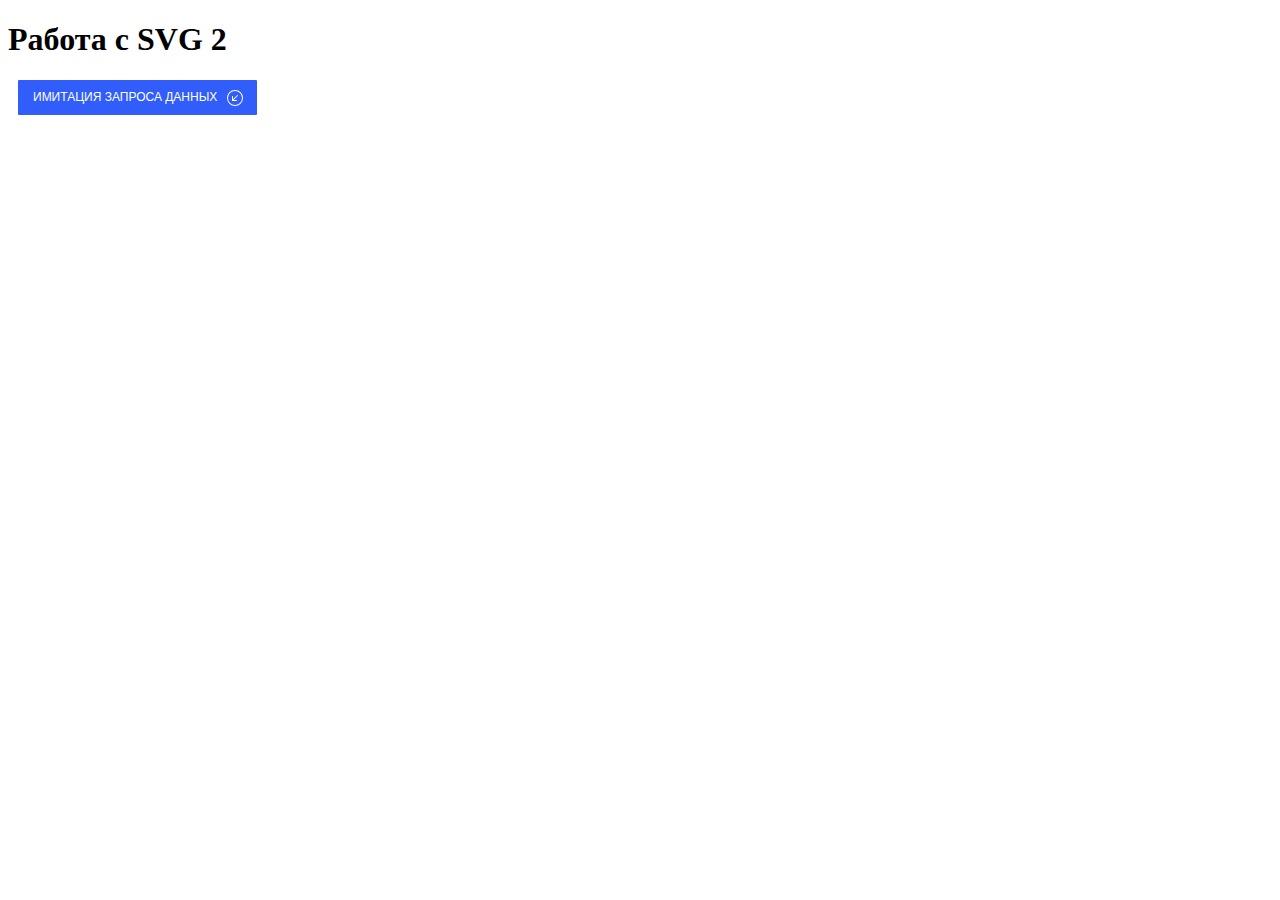
<file: exercise1/index.html>
<!DOCTYPE html>
<html lang="en">
<head>
    <meta charset="UTF-8">
    <meta http-equiv="X-UA-Compatible" content="IE=edge">
    <meta name="viewport" content="width=device-width, initial-scale=1.0">
    <link rel="stylesheet" href="style.css">
    <title>Document</title>
</head>
<body>
    <h1>Работа с SVG 2</h1>

<button class="btn j-btn-test">
  <div class="btn_text">Имитация запроса данных</div>
  
  <div class="btn_icon">
    <!--   начало вставки SVG иконки   -->
    <svg xmlns="http://www.w3.org/2000/svg" width="1em" height="1em" fill="currentColor" class="bi bi-arrow-down-left-circle" viewBox="0 0 16 16">
        <path fill-rule="evenodd" d="M1 8a7 7 0 1 0 14 0A7 7 0 0 0 1 8zm15 0A8 8 0 1 1 0 8a8 8 0 0 1 16 0zm-5.904-2.854a.5.5 0 1 1 .707.708L6.707 9.95h2.768a.5.5 0 1 1 0 1H5.5a.5.5 0 0 1-.5-.5V6.475a.5.5 0 1 1 1 0v2.768l4.096-4.097z"/>
    </svg>
    <!--   конец вставки SVG иконки   -->
  </div>
</button>
<script src="script.js"></script>
</body>
</html>
</file>
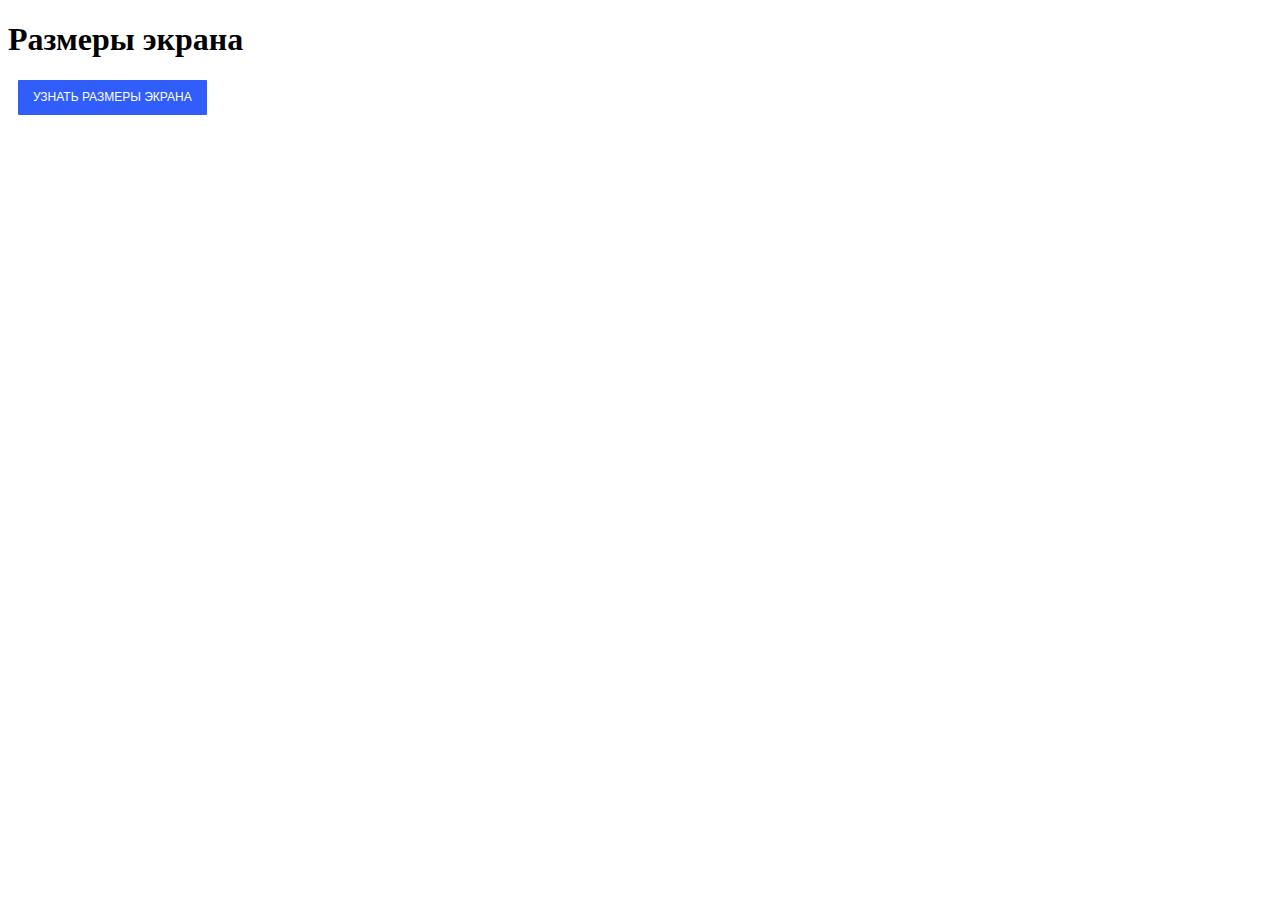
<file: exercise2/index.html>
<!DOCTYPE html>
<html lang="en">
<head>
    <meta charset="UTF-8">
    <meta http-equiv="X-UA-Compatible" content="IE=edge">
    <meta name="viewport" content="width=device-width, initial-scale=1.0">
    <link rel="stylesheet" href="style.css">
    <title>Document</title>
</head>
<body>
    <h1>Размеры экрана</h1>
    <button class="btn j-btn-test">Узнать размеры экрана</button>
    <p class="information"></p>
    <script src="script.js"></script>
</body>
</html>
</file>
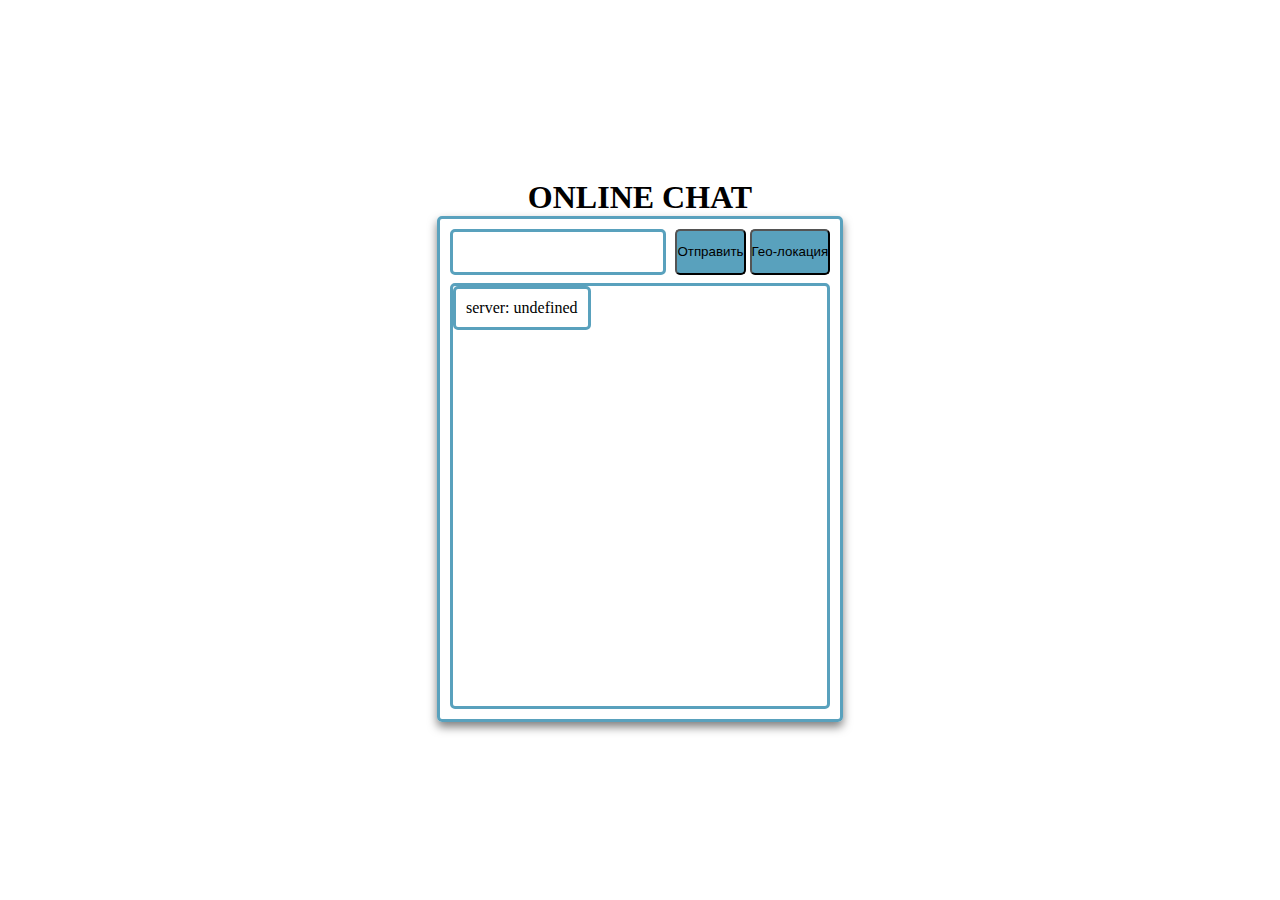
<file: exercise3/index.html>
<!DOCTYPE html>
<html lang="en">
<head>
    <meta charset="UTF-8">
    <meta http-equiv="X-UA-Compatible" content="IE=edge">
    <meta name="viewport" content="width=device-width, initial-scale=1.0">
    <link rel="stylesheet" href="style.css">
    <title>Online-chat</title>
</head>
<body>
    <section class="section-chat">
        <div class="text">
            <h1>ONLINE CHAT</h1>
            <p class="text-error"></p>
        </div>
        <div class="chat-inner border">
            <div class="inputs">
                <input type="text" class="input-text border js-input-text">
                <div class="buttons">
                    <button class="btn btn-js-send">Отправить</button>
                    <button class="btn btn-js-geo">Гео-локация</button>
                </div>
            </div>
            <div class="chat-masseges border js-chat-masseges">
                
            </div>
        </div>
    </section>
    <script src="script.js"></script>
</body>
</html>
</file>
<file: exercise1/style.css>
.btn {
    padding: 0;
    background-color: transparent;
    border: none;
    outline: none;
    -webkit-tap-highlight-color: transparent;
    box-shadow: none;
    cursor: pointer;
    
    display: flex;
    margin: 5px 10px;
    padding: 10px 15px;
    border-radius: 1px;
    font-size: 12px;
    line-height: 15px;
    text-transform: uppercase;
    color: white;
    background: #315efb;
    transition: 0.3s;
  }
  
  .btn:hover {
    box-shadow: 0px 2px 8px 2px rgba(141,150,178,.3);
    transform: scale(1.05);
  }
  
  .btn_text {
    margin-right: 10px;
  }
  
  .btn_icon {
    width: 15px;
    height: 15px;
    font-size: 15px;
  }
</file>
<file: exercise2/style.css>
.btn {
    padding: 0;
    background-color: transparent;
    border: none;
    outline: none;
    -webkit-tap-highlight-color: transparent;
    box-shadow: none;
    cursor: pointer;
    
    display: flex;
    margin: 5px 10px;
    padding: 10px 15px;
    border-radius: 1px;
    font-size: 12px;
    line-height: 15px;
    text-transform: uppercase;
    color: white;
    background: #315efb;
    transition: 0.3s;
  }
  
  .btn:hover {
    box-shadow: 0px 2px 8px 2px rgba(141,150,178,.3);
    transform: scale(1.05);
  }
</file>
<file: exercise3/style.css>
* {
    padding: 0;
    margin: 0;
}
.border{
    border: 3px solid rgb(89, 161, 189);
    border-radius: 5px;
}


.section-chat{
    display: flex;
    flex-direction: column;
    justify-content: center;
    align-items: center;
    height: 100vh;
}
    .chat-inner{
        height: 500px;
        width: 400px;
        box-shadow: 0px 5px 10px 0px rgba(0, 0, 0, 0.5);
        display: flex;
        flex-direction: column;
        align-items: center;
        justify-content: space-between;
    }
        .inputs{
            margin-top: 10px;
            display: flex;
            justify-content: space-evenly;
            width: 100%;
        }
            .input-text{
                width: 210px;
                height: 40px;
                outline:none;
            }
                .btn{
                    background-color: rgb(89, 161, 189);
                    height: 46px;
                    border-radius: 5px;
                }
                    .btn:hover {
                        box-shadow: 0px 2px 8px 2px rgba(141,150,178,.3);
                        transform: scale(1.05);
                      }
                    .btn:active {
                        transform: translateY(4px);
                    }
        .chat-masseges{
            width: 374px;
            height: 420px;
            margin-bottom: 10px;
            display: flex;
            flex-direction: column;
            overflow: auto;
        }
            .messages{
                padding: 10px;
                word-break: break-word;
            }
</file>
